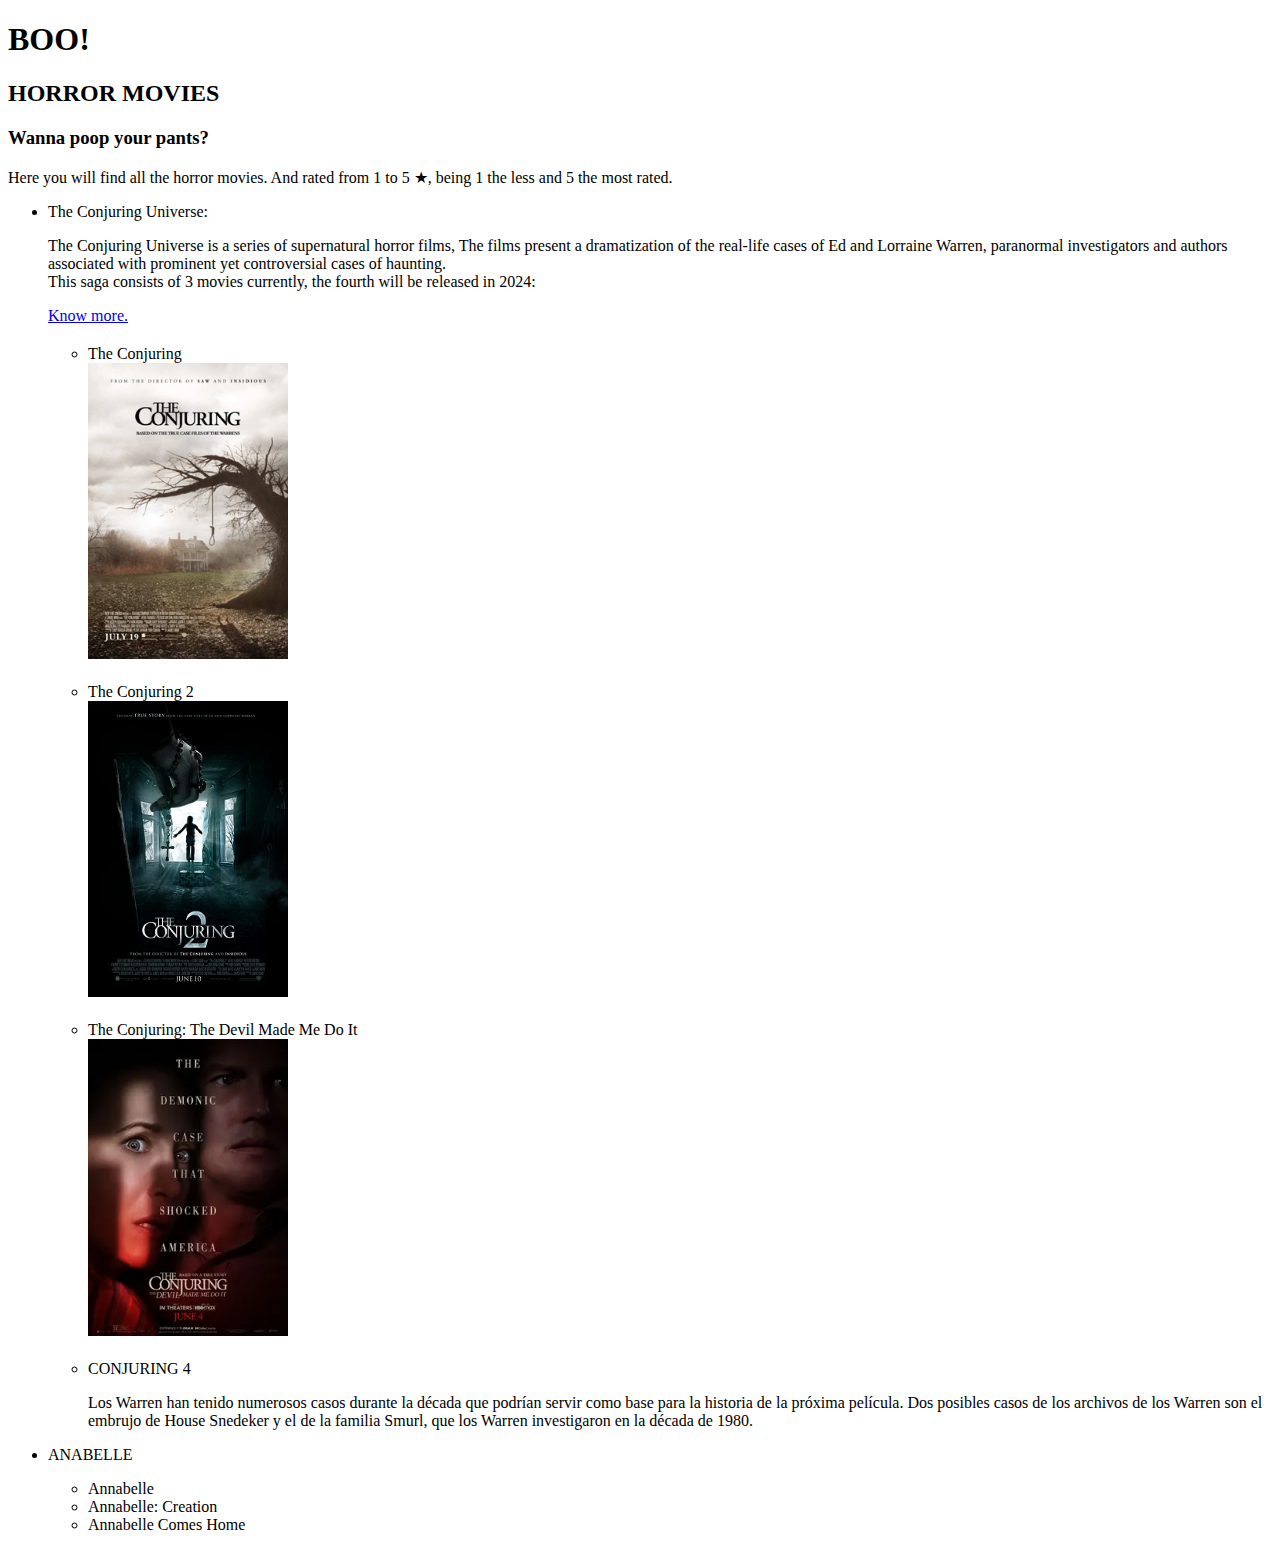
<file: index.html>
<!DOCTYPE html>

<html lang="en">

<head>
    <meta charset="UTF-8">
    <meta http-equiv="X-UA-Compatible" content="IE=edge">
    <meta name="viewport" content="width=device-width, initial-scale=1.0">
    <link rel="stylesheet" href="style.css">
    <title>Boo!</title>
</head>

<body>
    <header>
        <h1>BOO!</h1>
        <h2>HORROR MOVIES</h2>
        <h3>Wanna poop your pants?</h3>
    </header>

    <main>
        <p>
            Here you will find all the horror movies.
            And rated from 1 to 5 ★, being 1 the less and 5 the most rated.
        </p>
        <ul>
            <li>The Conjuring Universe:
                <p> The Conjuring Universe is a series of supernatural horror films,
                    The films present a dramatization of the real-life cases of Ed
                    and Lorraine Warren, paranormal investigators and authors
                    associated with prominent yet controversial cases of haunting.
                    <br> This saga consists of 3 movies currently, the fourth will be
                    released in 2024:
                </p>
                <a href="https://en.wikipedia.org/wiki/The_Conjuring_Universe" target="_blank">Know more.</a>
                <ul class="list">
                   <li>The Conjuring</li>
                        <a href="./horrorMovies/conjuring1.html">
                        <img class="poster" src="./images/conjuring1.webp" alt="Poster of The Conjuring 1">
                        </a>
                   <li class="list"> The Conjuring 2</li>
                        <a href="./horrorMovies/conjuring2.html">
                        <img class="poster" src="./images/conjuring2.webp" alt="Poster of The Conjuring 2">
                        </a>
                   <li class="list">The Conjuring: The Devil Made Me Do It</li>
                        <a href="./horrorMovies/conjuring3.html">
                        <img class="poster" src="./images/conjuring3.webp" alt="Poster of The Conjuring: The Devil Made Me Do It">
                        </a>
                   <li class="list">CONJURING 4</li>
                        <P>
                            Los Warren han tenido numerosos casos durante la década que podrían
                            servir como base para la historia de la próxima película. Dos posibles
                            casos de los archivos de los Warren son el embrujo de House Snedeker y
                            el de la familia Smurl, que los Warren investigaron en la década
                            de 1980.
                        </P>
                </ul>
            </li>
            <li>ANABELLE</li>
                <p>
                    
                </p>
                <ul>
                    <li>Annabelle</li>
                    <li>Annabelle: Creation</li>
                    <li>Annabelle Comes Home</li>
                </ul>
            <!-- <li>INSIDIOUS</li>
            <li>PARANORMAL ACTIVITY</li>
            <li>SINISTER</li>
            <li>HOST</li>
            <li>LA ABUELA</li>
            <li>IT</li>
            <li>GET OUT</li>
            <li>THE RING</li>
            <li>SAW</li>
                <ul>
                    <li>SAW</li>
                    <li>SAW II</li>
                    <li>SAW III</li>
                    <li>SAW IV</li>
                    <li>SAW V</li>
                    <li>SAW VI</li>
                    <li>SAW 3D</li>
                    <li>JIGSAW</li>
                    <li>SPIRAL: FROM THE BOOK OF SAW</li>
                </ul>
            <li>THE EXORCIST</li>
            <li>ORPHAN</li>
            <li></li> -->
        </ul>
    </main>

    <footer>

    </footer>

</body>

</html>
</file>
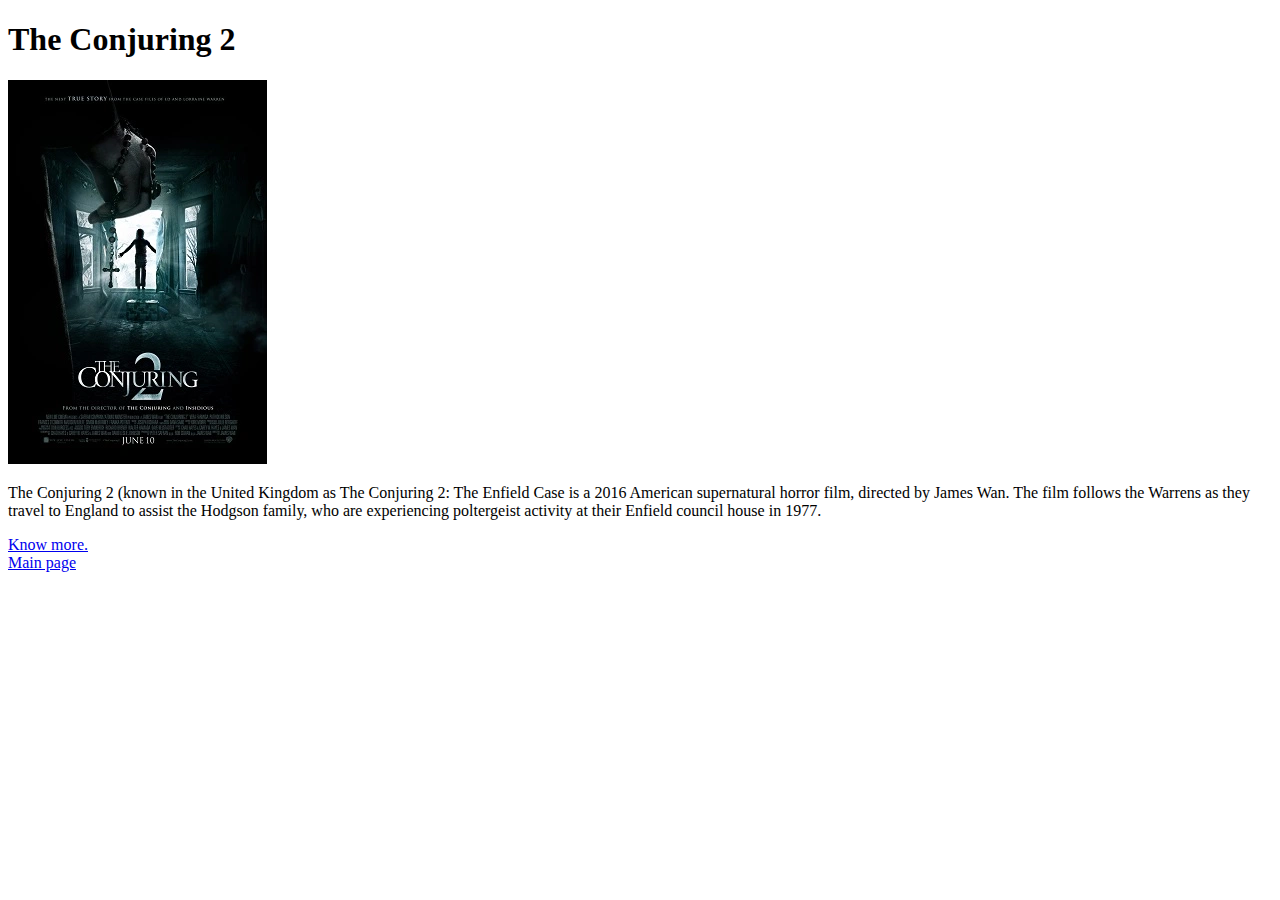
<file: horrorMovies/conjuring2.html>
<!DOCTYPE html>
<html lang="en">
<head>
    <meta charset="UTF-8">
    <meta http-equiv="X-UA-Compatible" content="IE=edge">
    <meta name="viewport" content="width=device-width, initial-scale=1.0">
    <title>Boo!: The Conjuring 2</title>
</head>
<body>
    <h1>The Conjuring 2</h1>
    <img class="poster" src="../images/conjuring2.webp" alt="Poster of The Conjuring 2">
    <p>The Conjuring 2 (known in the United Kingdom as The Conjuring 2:
        The Enfield Case is a 2016 American supernatural horror film,
        directed by James Wan. The film follows the Warrens as they travel
        to England to assist the Hodgson family, who are experiencing
        poltergeist activity at their Enfield council house in 1977.
    </p>
    <a href="https://en.wikipedia.org/wiki/The_Conjuring_2" target="_blank">Know more.</a>
    <br> <a href="../index.html">Main page</a>
</body>
</html>
</file>
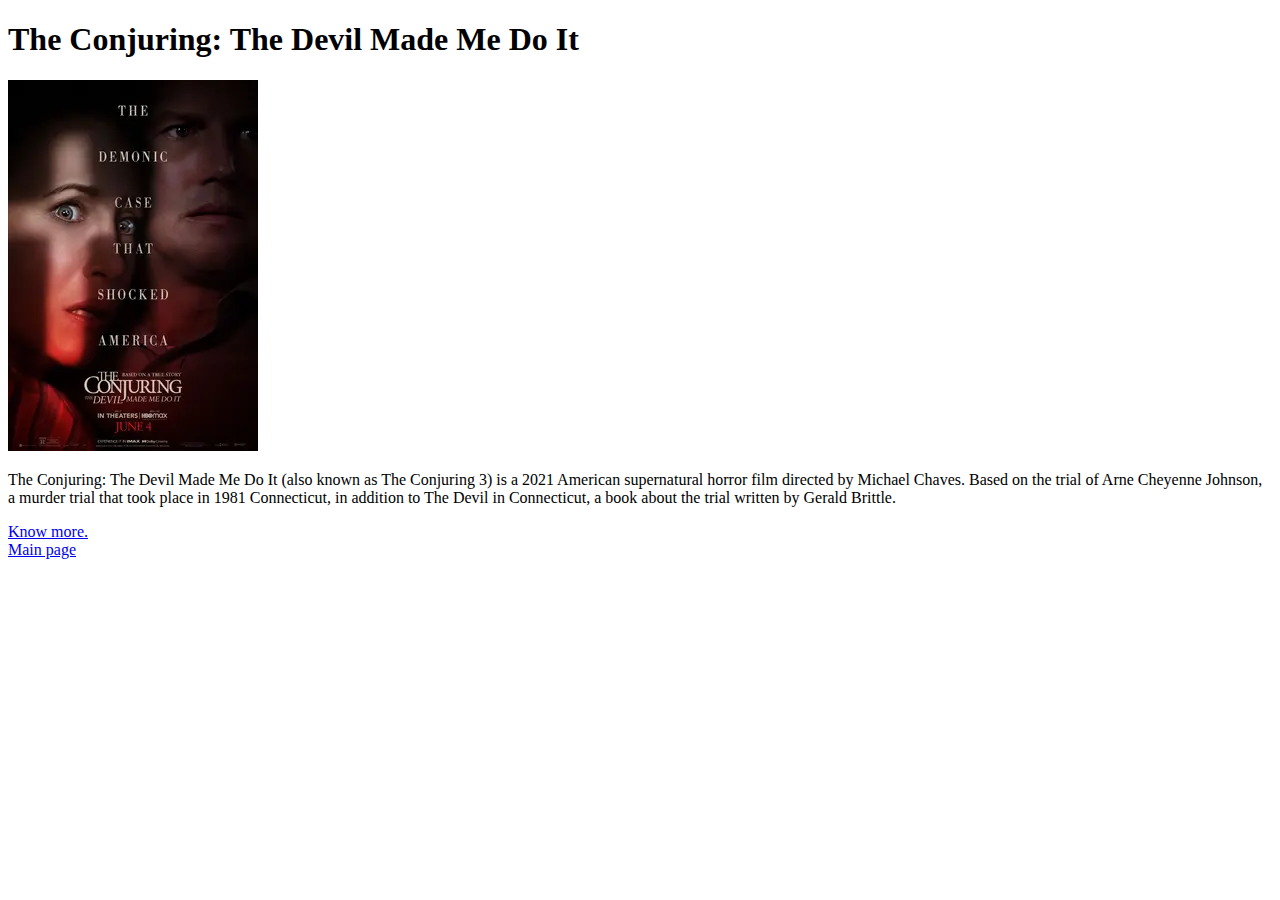
<file: horrorMovies/conjuring3.html>
<!DOCTYPE html>
<html lang="en">
<head>
    <meta charset="UTF-8">
    <meta http-equiv="X-UA-Compatible" content="IE=edge">
    <meta name="viewport" content="width=device-width, initial-scale=1.0">
    <title>Boo! The Conjuring: The Devil Made Me Do It</title>
</head>
<body>
    <h1>The Conjuring: The Devil Made Me Do It</h1>
    <img class="poster" src="../images/conjuring3.webp" alt="Poster of The Conjuring: The Devil Made Me Do It">
    <p>
        The Conjuring: The Devil Made Me Do It (also known as The Conjuring 3) is a
        2021 American supernatural horror film directed by Michael Chaves.
        Based on the trial of Arne Cheyenne Johnson, a murder trial that took place
        in 1981 Connecticut, in addition to The Devil in Connecticut,
        a book about the trial written by Gerald Brittle.
    </p>
    <a href="https://en.wikipedia.org/wiki/The_Conjuring:_The_Devil_Made_Me_Do_It" target="_blank">Know more.</a>
    <br> <a href="../index.html">Main page</a>
</body>
</html>
</file>
<file: style.css>
.list {
    padding-top: 20px;
}

.poster {
    width: 200px;
}
</file>
